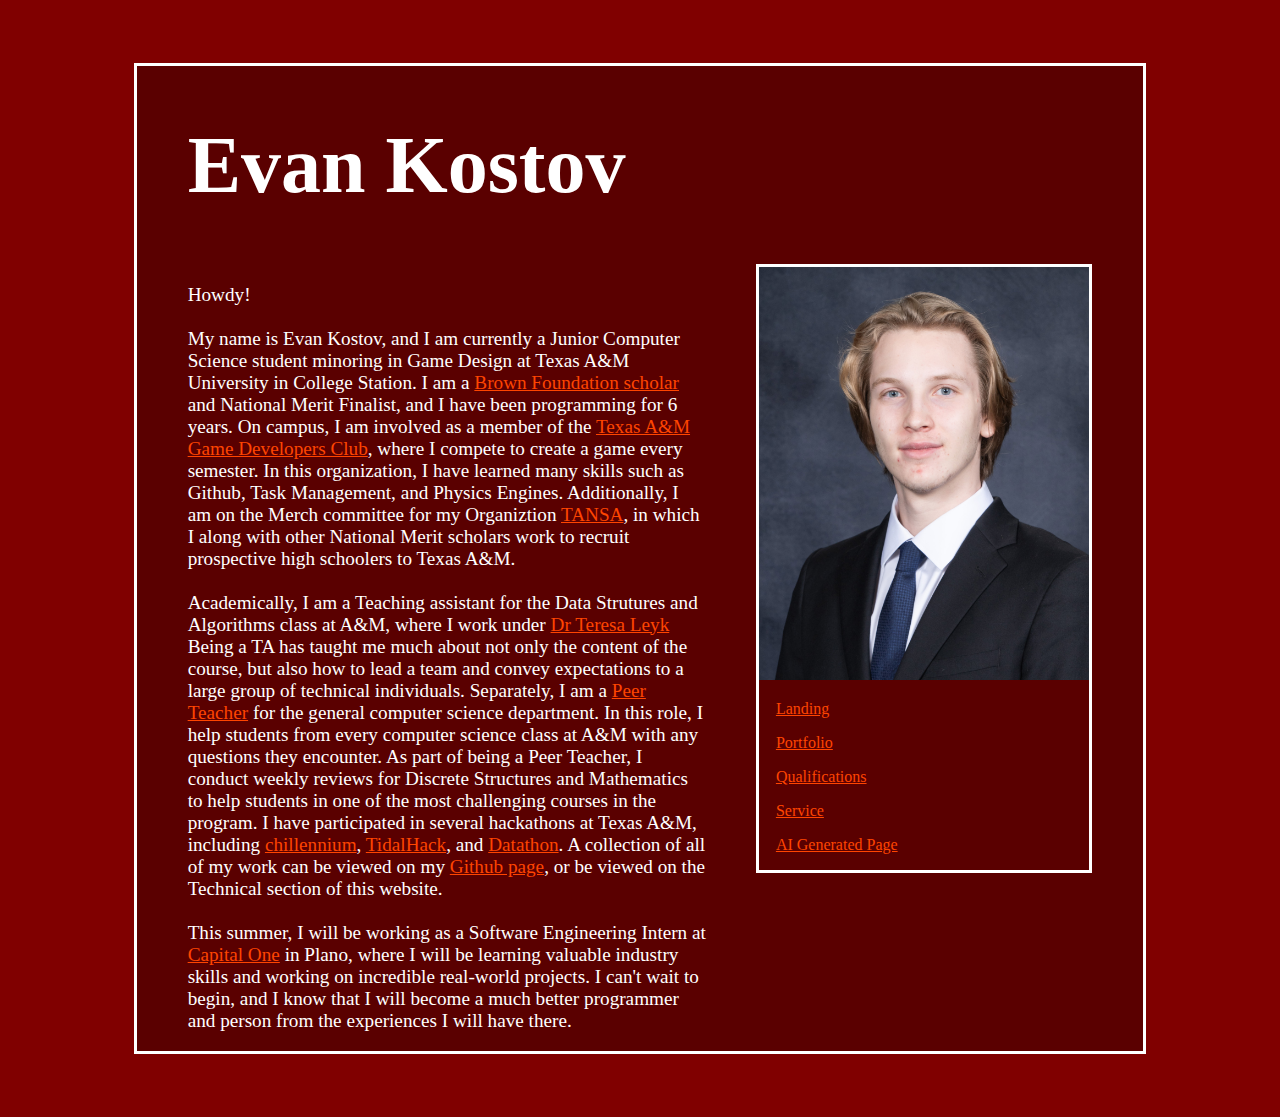
<file: index.html>
<!DOCTYPE html>
<html>
  <head>
    <title>Evan Kostov</title>
    <link rel="stylesheet" href="wiki.css">
  </head>
  <body>
    <div class="bod">
      <h1>Evan Kostov</h1>

      <div class="top">
        <div class="content">
          <p>
            Howdy!
            <br>
            <br>
            My name is Evan Kostov, and I am currently a Junior Computer Science student minoring in Game Design at Texas A&M University in College Station.
            I am a <a href="https://brownfound.org/">Brown Foundation scholar</a> and National Merit Finalist, and I have been programming for 6 years.
            On campus, I am involved as a member of the <a href = "https://tagdigda.wixsite.com/gamedev">Texas A&M Game Developers Club</a>, where I compete to create a game every semester. 
            In this organization, I have learned many skills such as Github, Task Management, and Physics Engines.
            Additionally, I am on the Merch committee for my Organiztion <a href="https://www.aggietansa.com/">TANSA</a>, in which I along with other National Merit scholars work to recruit prospective high schoolers to Texas A&M.
            <br>
            <br>
            Academically, I am a Teaching assistant for the Data Strutures and Algorithms class at A&M, where I work under <a href="https://engineering.tamu.edu/cse/profiles/tleyk.html">Dr Teresa Leyk</a>
            Being a TA has taught me much about not only the content of the course, but also how to lead a team and convey expectations to a large group of technical individuals.
            Separately, I am a <a href = "https://engineering.tamu.edu/cse/academics/peer-teachers/index.html">Peer Teacher</a> for the general computer science department. In this role, I help students from every computer science class at A&M with any questions they encounter.
            As part of being a Peer Teacher, I conduct weekly reviews for Discrete Structures and Mathematics to help students in one of the most challenging courses in the program.
            I have participated in several hackathons at Texas A&M, including <a href="https://chillennium.com/">chillennium</a>, <a href="https://tidal-hackathon.devpost.com/">TidalHack</a>, and <a href="https://tamu-datathon.devpost.com/">Datathon</a>.
            A collection of all of my work can be viewed on my <a href="https://github.com/MitosisMan">Github page</a>, or be viewed on the Technical section of this website.
            <br>
            <br>
            This summer, I will be working as a Software Engineering Intern at <a href="https://www.capitalone.com/">Capital One</a> in Plano, where I will be learning valuable industry skills and working on incredible real-world projects.
            I can't wait to begin, and I know that I will become a much better programmer and person from the experiences I will have there.
          </p>
        </div>

        <div class="icon">
          <img src="Headshot.jpg" />
          <p><a href=index.html>Landing</a></p>
          <p><a href=portfolio.html>Portfolio</a></p>
          <p><a href=qualifications.html>Qualifications</a></p>
          <p><a href=service.html>Service</a></p>
          <p><a href=genai.html>AI Generated Page</a></p>
        </div>
      </div>
    </div>
  </body>
</html>
</file>
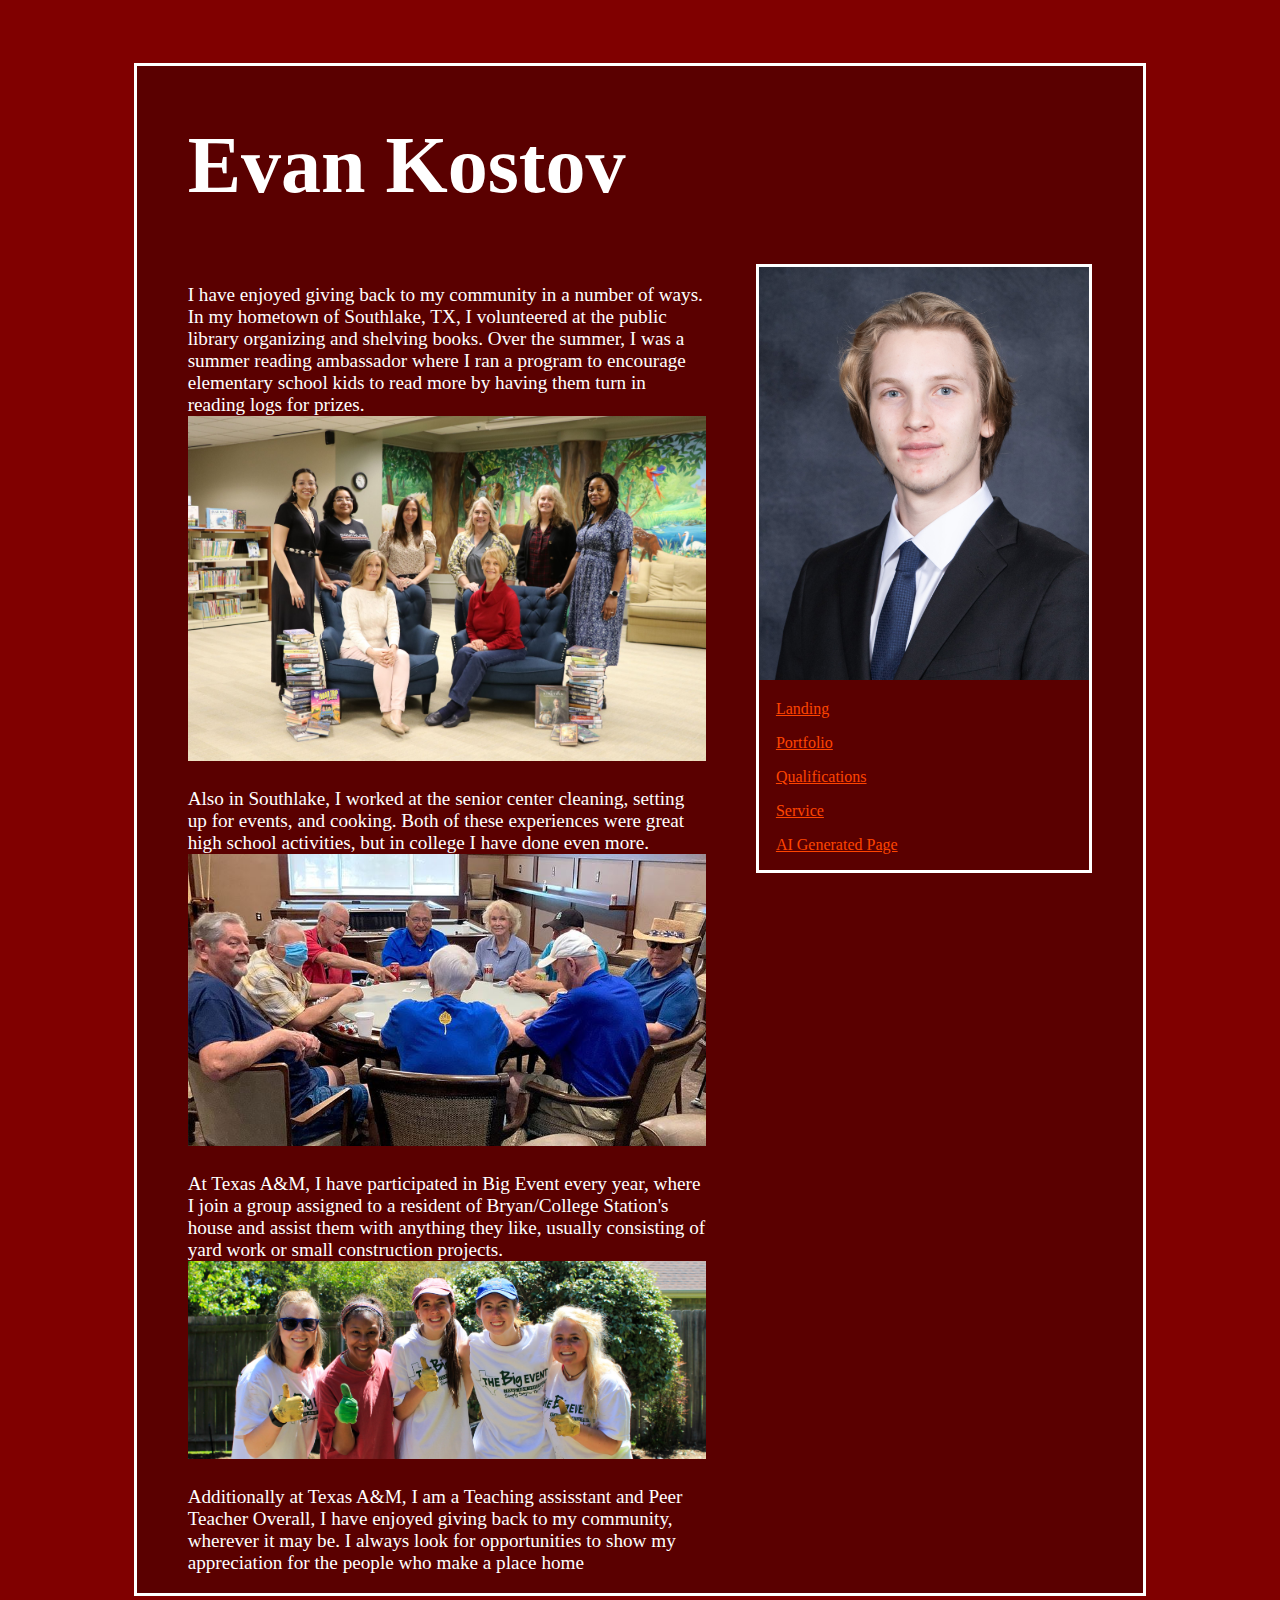
<file: service.html>
<!DOCTYPE html>
<html>
  <head>
    <title>Service</title>
    <link rel="stylesheet" href="wiki.css" />
  </head>
  <body>
    <div class="bod">
      <h1>Evan Kostov</h1>

      <div class="top">
        <div class="content">
          <p>
            I have enjoyed giving back to my community in a number of ways. In my hometown of Southlake, TX, I volunteered at the public library organizing and shelving books.
            Over the summer, I was a summer reading ambassador where I ran a program to encourage elementary school kids to read more by having them turn in reading logs for prizes.
            <img src="library.jpg">
            <br>
            <br>
            Also in Southlake, I worked at the senior center cleaning, setting up for events, and cooking.
            Both of these experiences were great high school activities, but in college I have done even more.
            <img src="senior.jpg">
            <br>
            <br>
            At Texas A&M, I have participated in Big Event every year, where I join a group assigned to a resident of Bryan/College Station's house and assist them with anything they like,
            usually consisting of yard work or small construction projects.
            <img src="big event.jpg">
            <br>
            <br>
            Additionally at Texas A&M, I am a Teaching assisstant and Peer Teacher
            Overall, I have enjoyed giving back to my community, wherever it may be. I always look for opportunities to show my appreciation for the people who make a place home
          </p>
        </div>

        <div class="icon">
          <img src="Headshot.jpg" />
          <p><a href=index.html>Landing</a></p>
          <p><a href=portfolio.html>Portfolio</a></p>
          <p><a href=qualifications.html>Qualifications</a></p>
          <p><a href=service.html>Service</a></p>
          <p><a href=genai.html>AI Generated Page</a></p>
        </div>
      </div>
    </div>
  </body>
</html>
</file>
<file: wiki.css>
body{
    background-color: maroon;
}

.bod{
    margin: 5% 10%;
    border-color: white;
    border-style: solid;
    background-color: rgb(90,0,0);
    color: white;
    font-family: Georgia, serif;
}

.icon{
    border-color: white;
    border-style: solid;

    flex: 35%;
    margin-right: 5%;
    margin-left: 5%;
    margin-bottom: 5%;
    height: 100%;
}

.content{
    flex: 55%;
    margin-left: 5%;
    font-size: 120%;
}

.content img{
    width: 100%;
}

.top{
    display: flex;
}

.icon img{
    width: 100%;
}

.icon p{
    margin-left: 5%;
}

h1{
    font-size: 500%;
    margin-left: 5%;
}

a{
    color:orangered;
}
</file>
